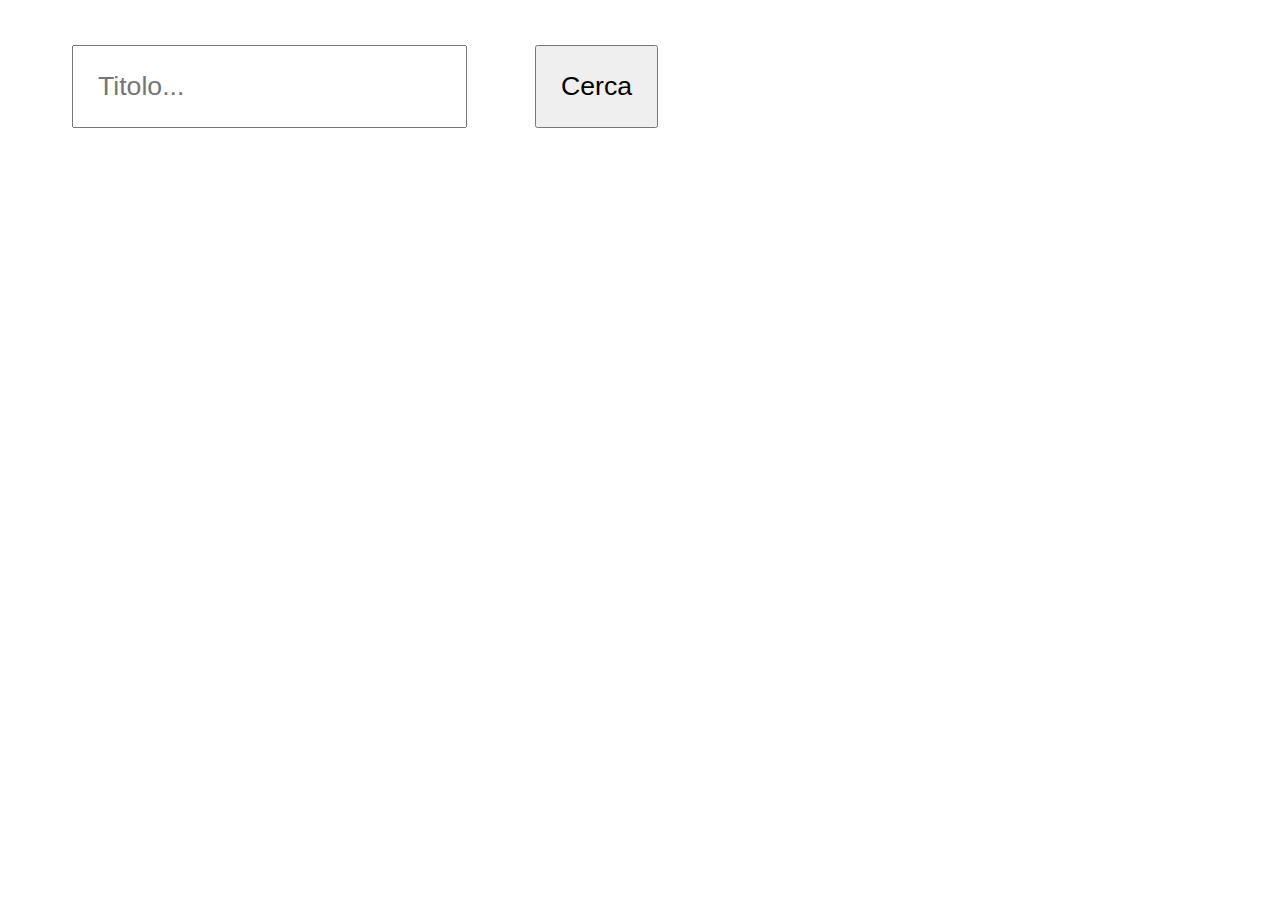
<file: pages/search.html>
<!DOCTYPE html>
<html>
    <head>
        <link rel="manifest" href="./../manifest.json">

        <meta charset="utf-8">
        <meta name="viewport" content="width=device-width, initial-scale=1">
        <script src="./../js/scraper.js"></script>
        <link href="https://cdn.jsdelivr.net/npm/bootstrap@5.3.8/dist/css/bootstrap.min.css" rel="stylesheet" integrity="sha384-sRIl4kxILFvY47J16cr9ZwB07vP4J8+LH7qKQnuqkuIAvNWLzeN8tE5YBujZqJLB" crossorigin="anonymous">
        <script src="https://cdn.jsdelivr.net/npm/bootstrap@5.3.8/dist/js/bootstrap.bundle.min.js" integrity="sha384-FKyoEForCGlyvwx9Hj09JcYn3nv7wiPVlz7YYwJrWVcXK/BmnVDxM+D2scQbITxI" crossorigin="anonymous"></script>
        <link href="./../css/style.css" rel="stylesheet">
    </head>
    <body>
        <div class="d-flex flex-row align-items-center justify-content-center" id="search-div">
            <form id="animeField" onsubmit="return false;">
                <div class="form-group">
                    <input type="text" placeholder="Titolo..." id="text" required>
                </div>
                <div>
                    <button type="button" class="btn btn-primary" onclick="getAnimes(document.getElementById('text').value)">Cerca</button>
                </div>
            </form>
        </div>
        <div id="result" class="container-sm"></div>
    </body>
</html>
</file>
<file: css/style.css>
.poster img {
    width: 100%;
    border-radius: 1rem;
}

#poster-div {
    width: 25%;
}

#title-overview .poster,
#title-overview #anime-data {
    margin-left: 5vw;
    margin-right: 5vw;
    margin-top: 5vh;
    margin-bottom: 5vh;
}

.title {
    margin-top: 4rem;
    margin-bottom: 4rem;
}

#select-row {
    margin-bottom: 5vh;
    margin-left: 5vw;
    margin-right: 5vw;
}

#video {
    margin-left: 5vw;
    margin-right: 5vw;
    width: 90%;
}

#back {
    position: absolute;
    right: 2vw;
    bottom: 2vh;
    width: 10vw;
    height: 10vh;
    aspect-ratio: 1/1;
}

#back img {
    width: 100%;
    height: 100%;
}

#castbutton {
    width: 15vw;
    height: 15vh;
}

#animeField {
    margin-top: 5vh;
}

#animeField div {
    display: inline;
    margin-left: 5vw;
    margin-top: 5vh;
    margin-bottom: 5vh;
}

#animeField div input,
.btn {
    font-size: 20pt;
    padding: 1.5rem;
}

select.form-control {
    display: inline;
    width: 30%;
    padding: 1.5rem;
}
</file>
